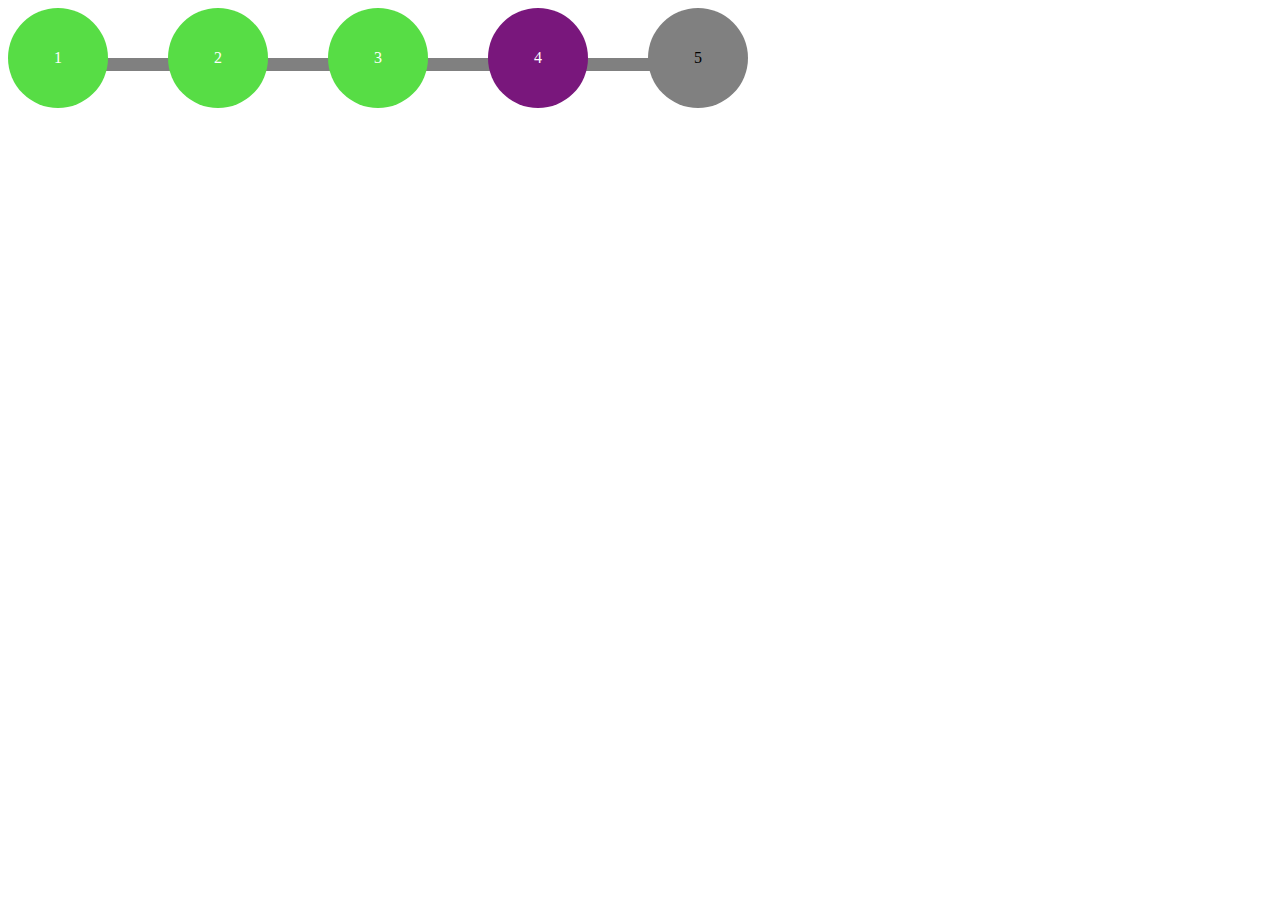
<file: 1zad/1.html>
<!DOCTYPE html>
<html lang="en">
  <head>
      <link rel ="stylesheet" href = "index.css">

    <meta charset="utf-8">
  </head>  
  <body>
<div class = "parent">
<div class = "circle"> 1 </div>
<div class = "circle">2</div>
<div class = "circle">3</div>
<div class = "circle-purple">4</div>
<div class = "circle-gray">5</div>
<div class= "rectangle"></div>
</div>
  </body>
</html>
</file>
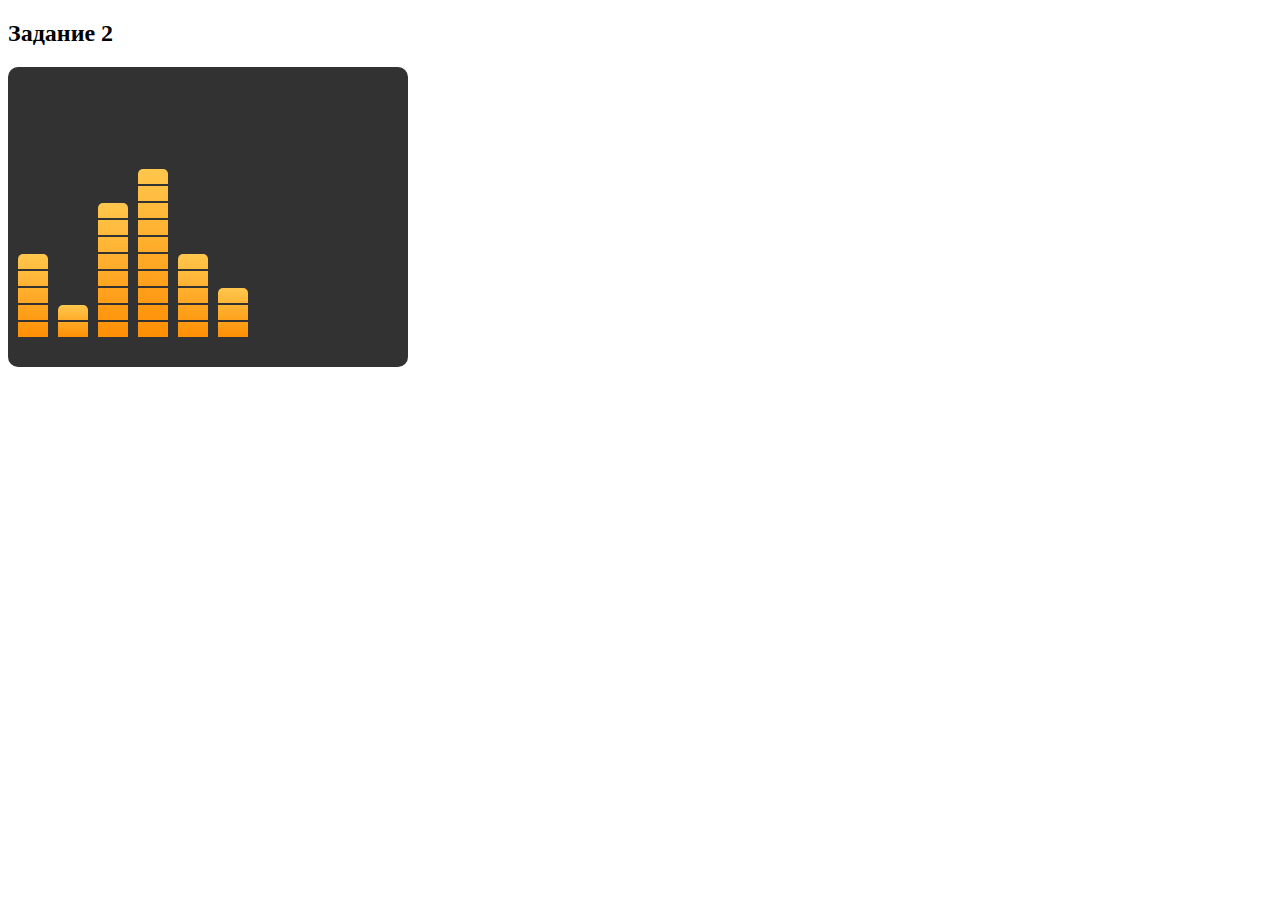
<file: 2zad/2.html>
<!DOCTYPE html>
<html lang="en">
  <head>
      <link rel ="stylesheet" href = "index.css">

    <meta charset="utf-8">
  </head>  
  <body>
<div class="second_task blockDes task">
		<h2>Задание 2</h2>
		<div class="ecvalizer blockDes">
				<div class="column">
					<div class="figure"></div>
					<div class="figure"></div>
					<div class="figure"></div>
					<div class="figure"></div>
					<div class="figure"></div>
				</div>
				<div class="column">
					<div class="figure"></div>
					<div class="figure"></div>
				</div>
				<div class="column">
					<div class="figure"></div>
					<div class="figure"></div>
					<div class="figure"></div>
					<div class="figure"></div>
					<div class="figure"></div>
					<div class="figure"></div>
					<div class="figure"></div>
					<div class="figure"></div>
				</div>
				<div class="column">
					<div class="figure"></div>
					<div class="figure"></div>
					<div class="figure"></div>
					<div class="figure"></div>
					<div class="figure"></div>
					<div class="figure"></div>
					<div class="figure"></div>
					<div class="figure"></div>
					<div class="figure"></div>
					<div class="figure"></div>
				</div>
				<div class="column">
					<div class="figure"></div>
					<div class="figure"></div>
					<div class="figure"></div>
					<div class="figure"></div>
					<div class="figure"></div>
				</div>
				<div class="column">
					<div class="figure"></div>
					<div class="figure"></div>
					<div class="figure"></div>
				</div>
		</div>
	</div>
  </body>
</html>
</file>
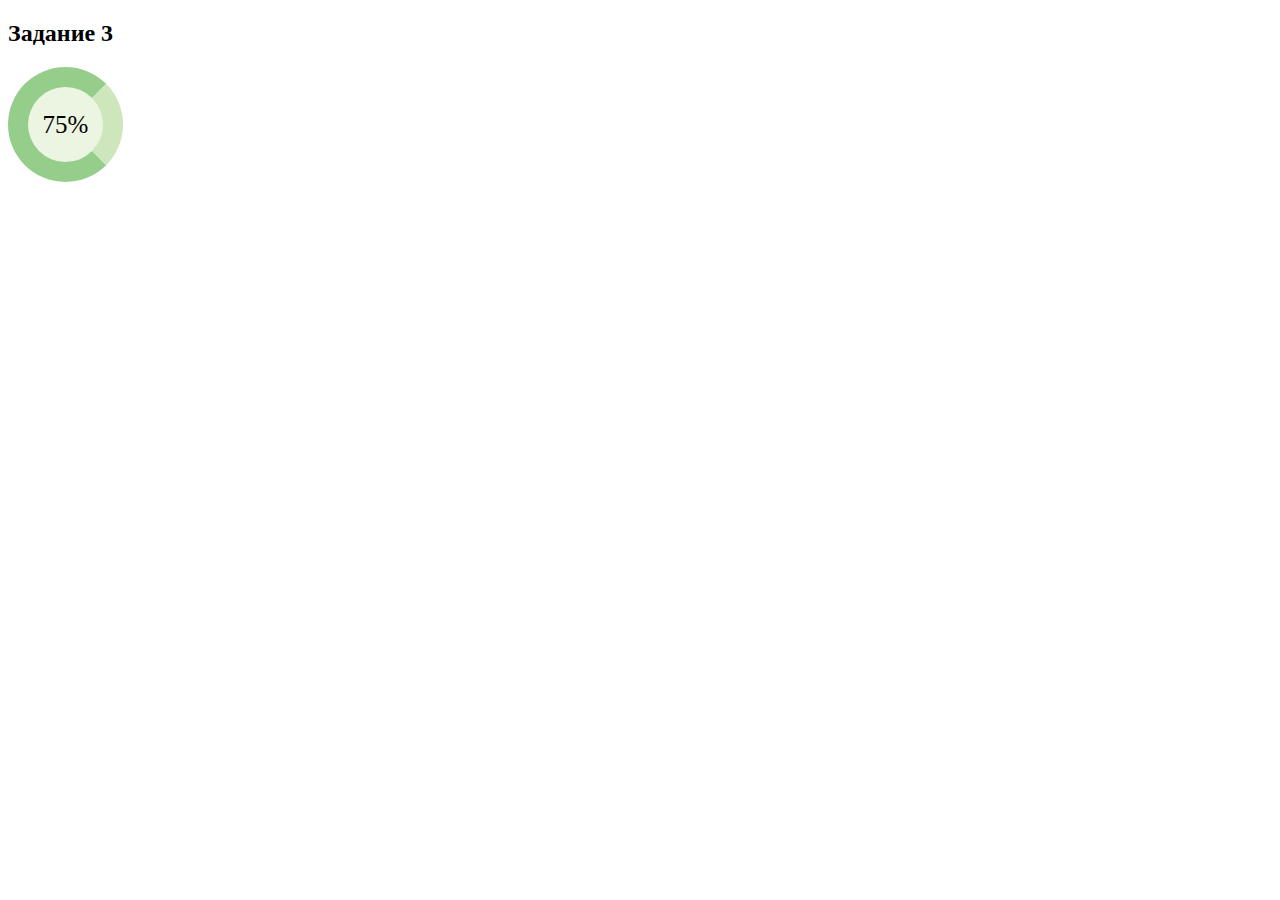
<file: 3zad/3.html>
<!DOCTYPE html>
<html lang="en">
  <head>
      <link rel ="stylesheet" href = "index.css">

    <meta charset="utf-8">
  </head>  
  <body>
<div class="third_task blockDes task">
		<h2>Задание 3</h2>
		<div class="diagram blockDes">75%</div>
	</div>
  </body>
</html>
</file>
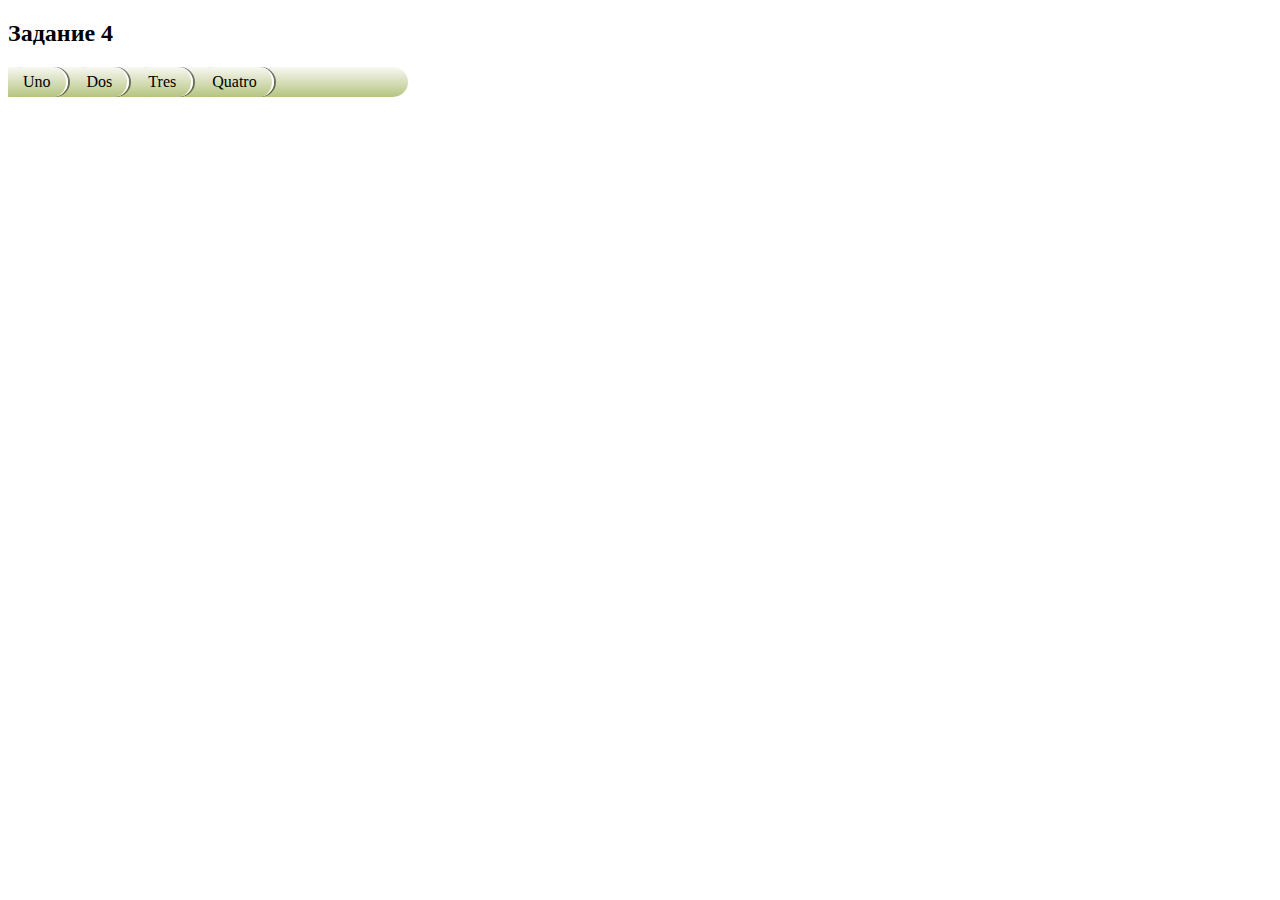
<file: 4zad/4.html>
<!DOCTYPE html>
<html lang="en">
  <head>
      <link rel ="stylesheet" href = "index.css">

    <meta charset="utf-8">
  </head>  
  <body>
<div class="fourth_task blockDes task">
		<h2>Задание 4</h2>
		<div class="nav blockDes">
			<div class="Tab">Uno</div>
			<div class="Tab">Dos</div>
			<div class="Tab">Tres</div>
			<div class="Tab">Quatro</div>
		</div>
	</div>
  </body>
</html>
</file>
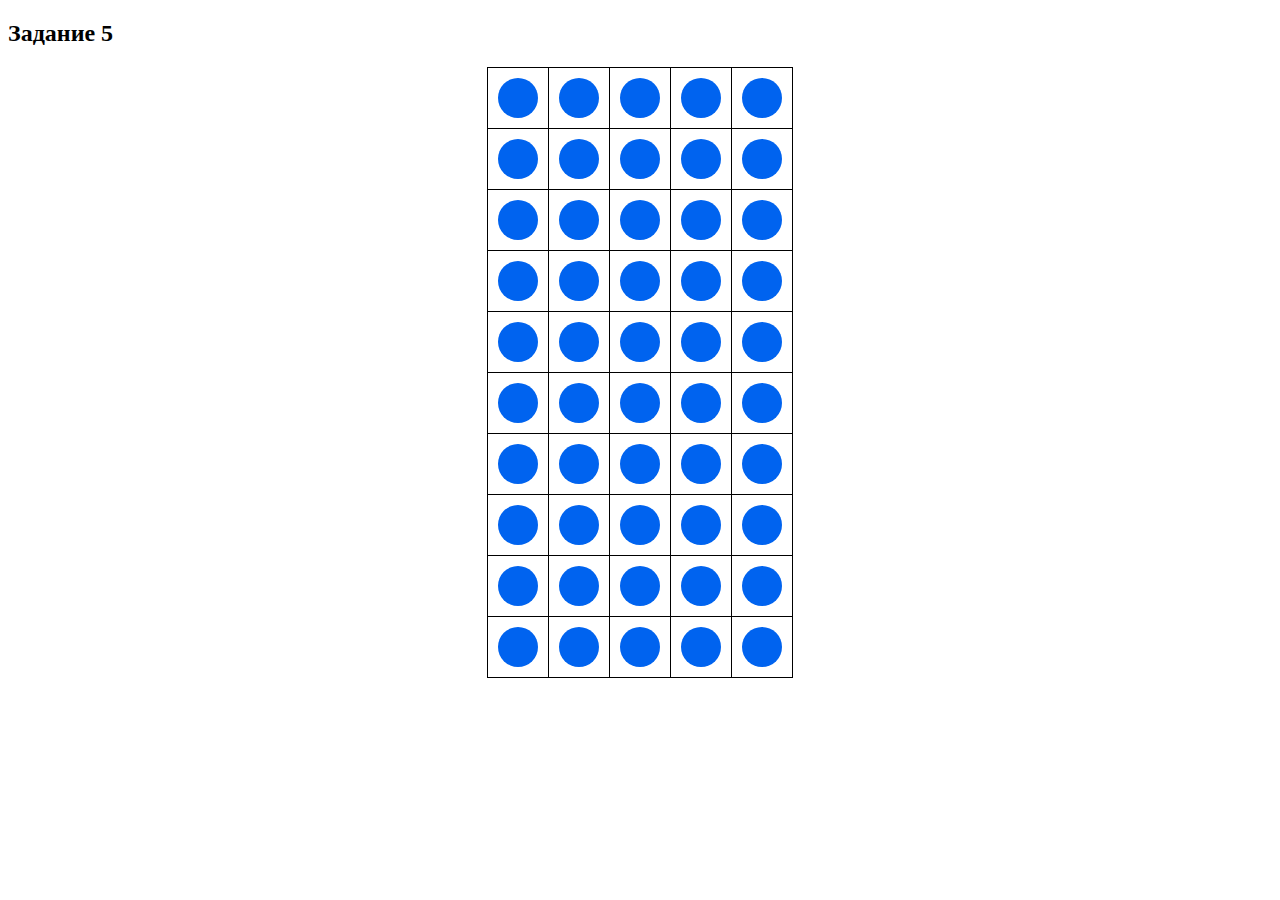
<file: 5zad/5.html>
<!DOCTYPE html>
<html lang="en">
  <head>
      <link rel ="stylesheet" href = "index.css">

    <meta charset="utf-8">
  </head>  
  <body>
<div class="fifth_task blockDes task">
		<h2>Задание 5</h2>
		<div class="table blockDes">
      <table>
        <tr>
          <td></td>
          <td></td>
          <td></td>
          <td></td>
          <td></td>
        </tr>
        <tr>
          <td></td>
          <td></td>
          <td></td>
          <td></td>
          <td></td>
        </tr>
        <tr>
          <td></td>
          <td></td>
          <td></td>
          <td></td>
          <td></td>
        </tr>
        <tr>
          <td></td>
          <td></td>
          <td></td>
          <td></td>
          <td></td>
        </tr>
        <tr>
          <td></td>
          <td></td>
          <td></td>
          <td></td>
          <td></td>
        </tr>
        <tr>
          <td></td>
          <td></td>
          <td></td>
          <td></td>
          <td></td>
        </tr>
        <tr>
          <td></td>
          <td></td>
          <td></td>
          <td></td>
          <td></td>
        </tr>
        <tr>
          <td></td>
          <td></td>
          <td></td>
          <td></td>
          <td></td>
        </tr>
        <tr>
          <td></td>
          <td></td>
          <td></td>
          <td></td>
          <td></td>
        </tr>
        <tr>
          <td></td>
          <td></td>
          <td></td>
          <td></td>
          <td></td>
        </tr>
      </table>
		</div>
	</div>

  </body>
</html>
</file>
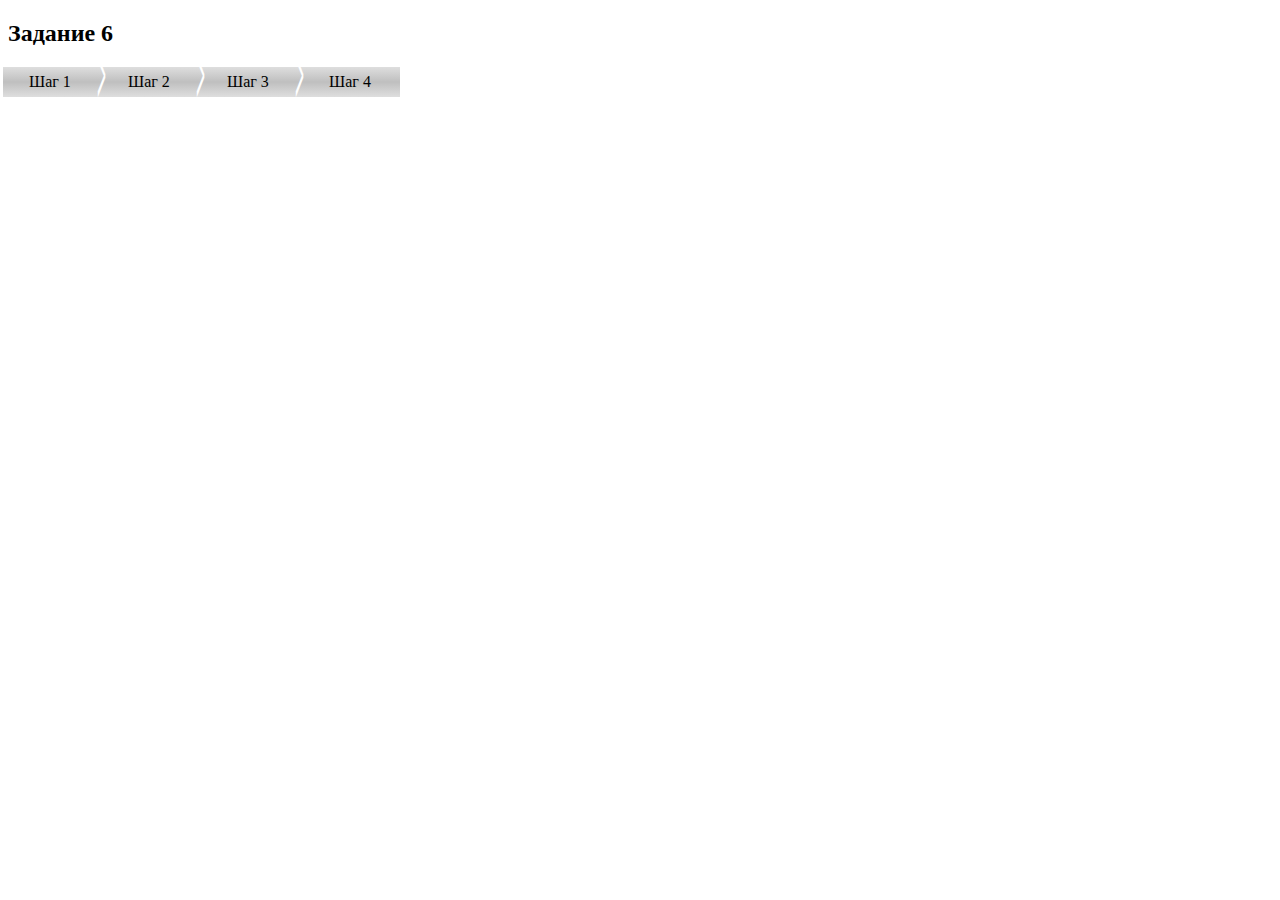
<file: 6zad/6.html>
<!DOCTYPE html>
<html lang="en">
  <head>
      <link rel ="stylesheet" href = "index.css">

    <meta charset="utf-8">
  </head>  
  <body>
<div class="sixth_task blockDes task">
	<h2>Задание 6</h2>
	<div class="nav6 blockDes">
    <section>
      <input type="radio" id="sh1" name="step" class="Tab6"><label for="sh1">Шаг 1<span class="arrow">></span></label>
      <input type="radio" id="sh2" name="step" class="Tab6"><label for="sh2">Шаг 2<span class="arrow">></span></label>
      <input type="radio" id="sh3" name="step" class="Tab6"><label for="sh3">Шаг 3<span class="arrow">></span></label>
      <input type="radio" id="sh4" name="step" class="Tab6"><label for="sh4">Шаг 4</label>
    </section>

	</div>

  </body>
</html>
</file>
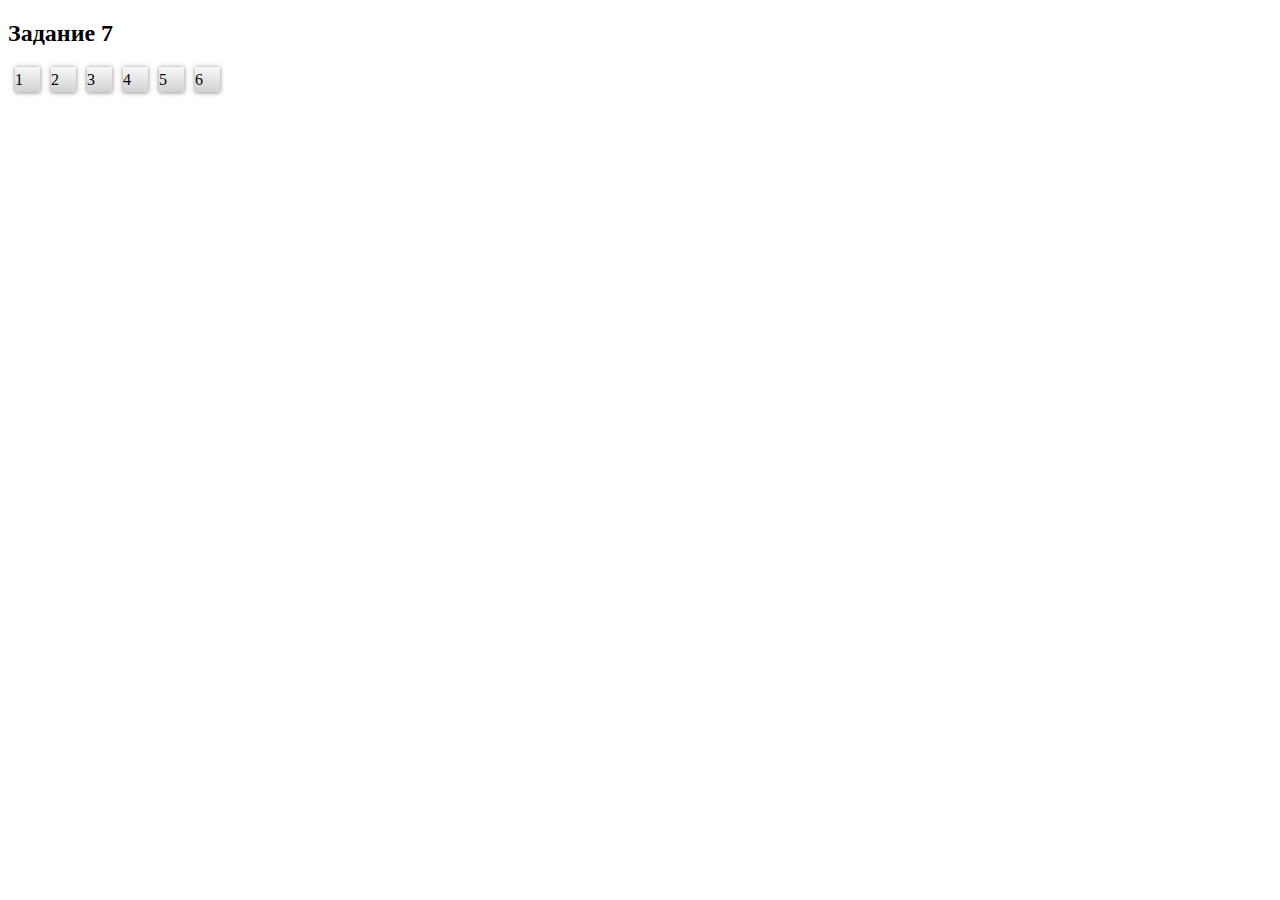
<file: 7zad/7.html>
<!DOCTYPE html>
<html lang="en">
  <head>
      <link rel ="stylesheet" href = "index.css">

    <meta charset="utf-8">
  </head>  
  <body>
  	<div class="seventh_task blockDes task">
	<h2>Задание 7</h2>
	<div class="numeration blockDes">
		<div class="numItem">1</div>
		<div class="numItem">2</div>
		<div class="numItem">3</div>
		<div class="numItem">4</div>
		<div class="numItem">5</div>
		<div class="numItem">6</div>
	</div>
	</div>

  </body>
</html>
</file>
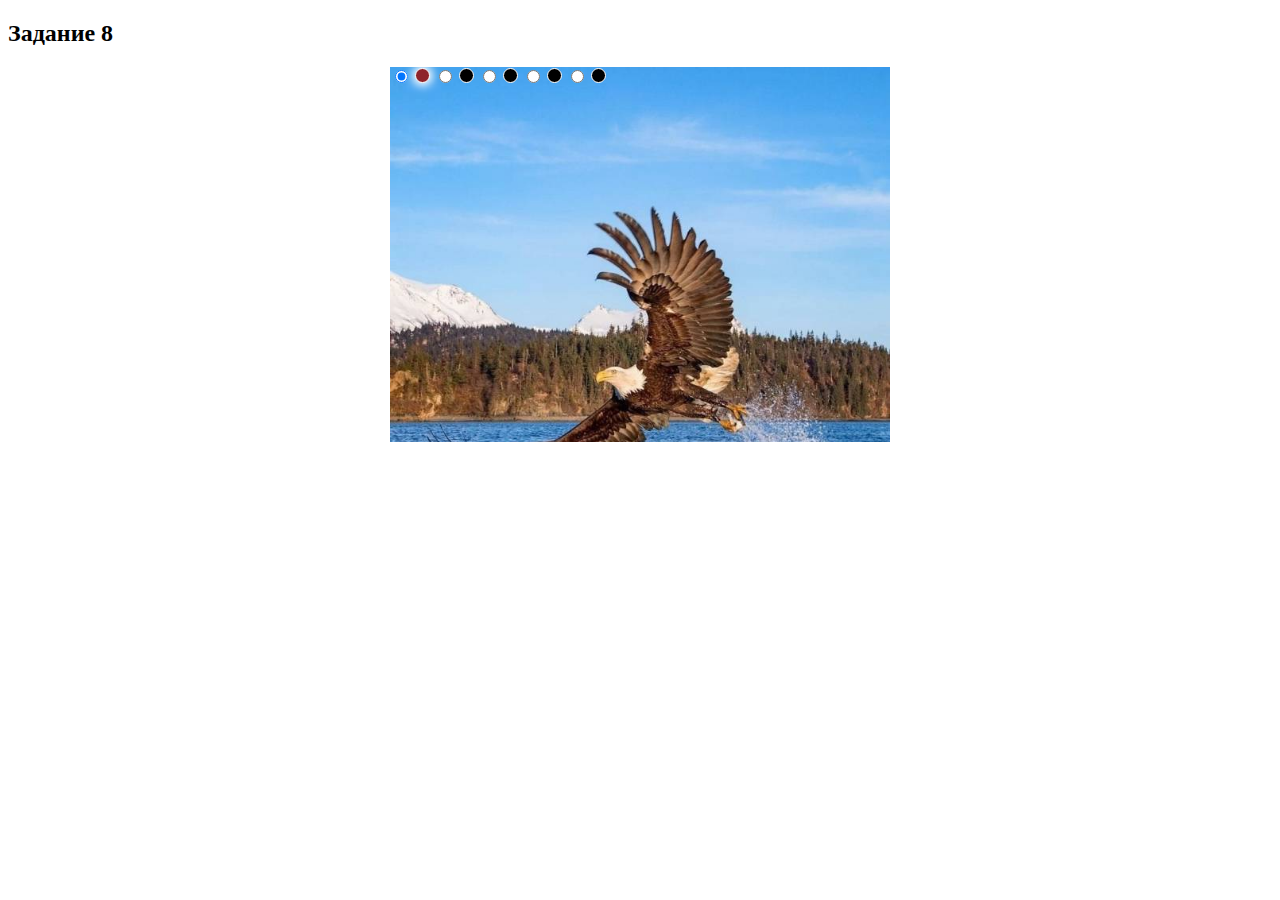
<file: 8zad/8.html>
<!DOCTYPE html>
<html lang="en">
  <head>
      <link rel ="stylesheet" href = "index.css">

    <meta charset="utf-8">
  </head>  
  <body>
  	<div class="eighth_task blockDes task">
	<h2>Задание 8</h2>
	<section class="slider blockDes">
  	 <input id='img1' type='radio' name='picture' checked>
     <label for='img1'></label>
     <input id='img2' type='radio' name='picture'>
     <label for='img2'></label>
     <input id='img3' type='radio' name='picture'>
     <label for='img3'></label>
     <input id='img4' type='radio' name='picture'>
     <label for='img4'></label>
     <input id='img5' type='radio' name='picture'>
   <label for='img5'></label>
	 </section>
	</div>
	</div>

  </body>
</html>
</file>
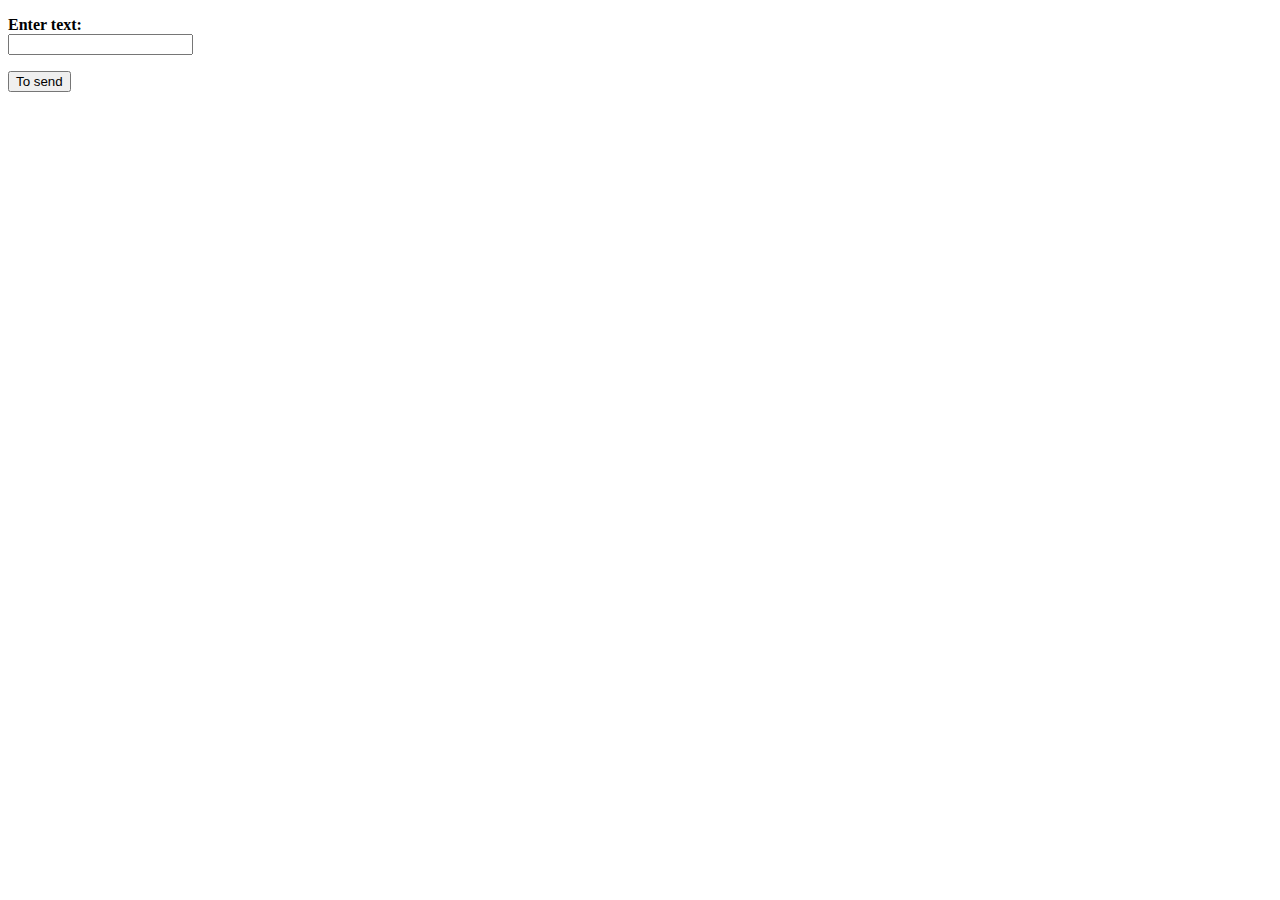
<file: JS/1/1.html>
<!DOCTYPE html>
<html>
<head>
    <meta http-equiv="Content-Type" content="text/html; charset=utf-8"/>
    <title></title>
    <meta charset="utf-8" />   
</head>
<body>
    <div class="block">
        <p><b>Enter text:</b><br>
        <input type="text" id="text">
        </p>
        <p>
        <input type="button" id="but" value="To send"></p>
    </div>
        <script src="1.js"></script>

</body>
</html>
</file>
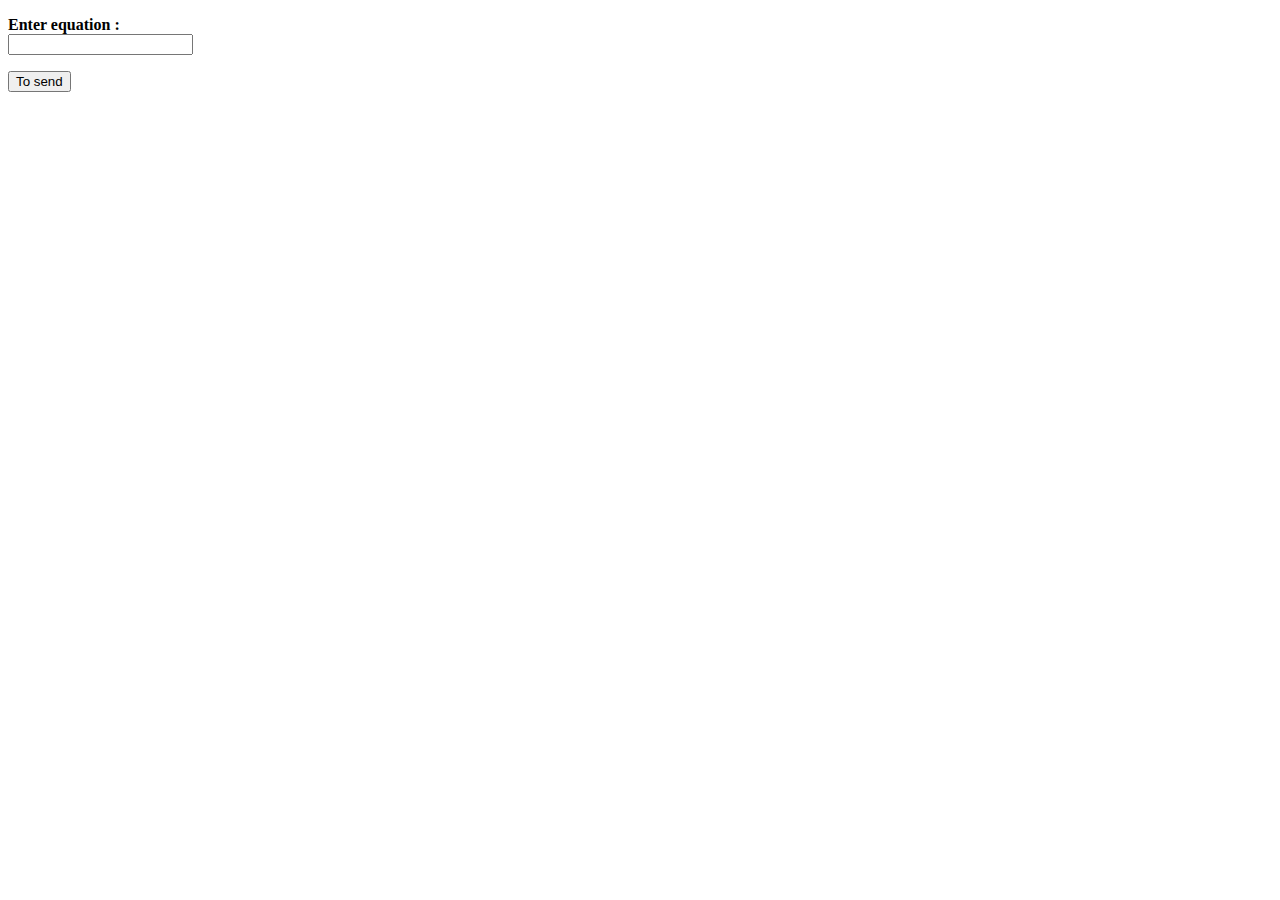
<file: JS/2/2.html>
<!DOCTYPE html>
<html>

<head>

    <meta http-equiv="Content-Type" content="text/html; charset=utf-8"/>
    <title></title>
    <meta charset="utf-8" /> 
	
</head>

<body>
    <div>
        <p><b>Enter equation :</b><br>
        <input type="text" id="text" class="txt">
        </p>
        <input type="button" id="but" value="To send" class="btn">
    </div>
        <script src="2.js"></script>

</body>

</html>
</file>
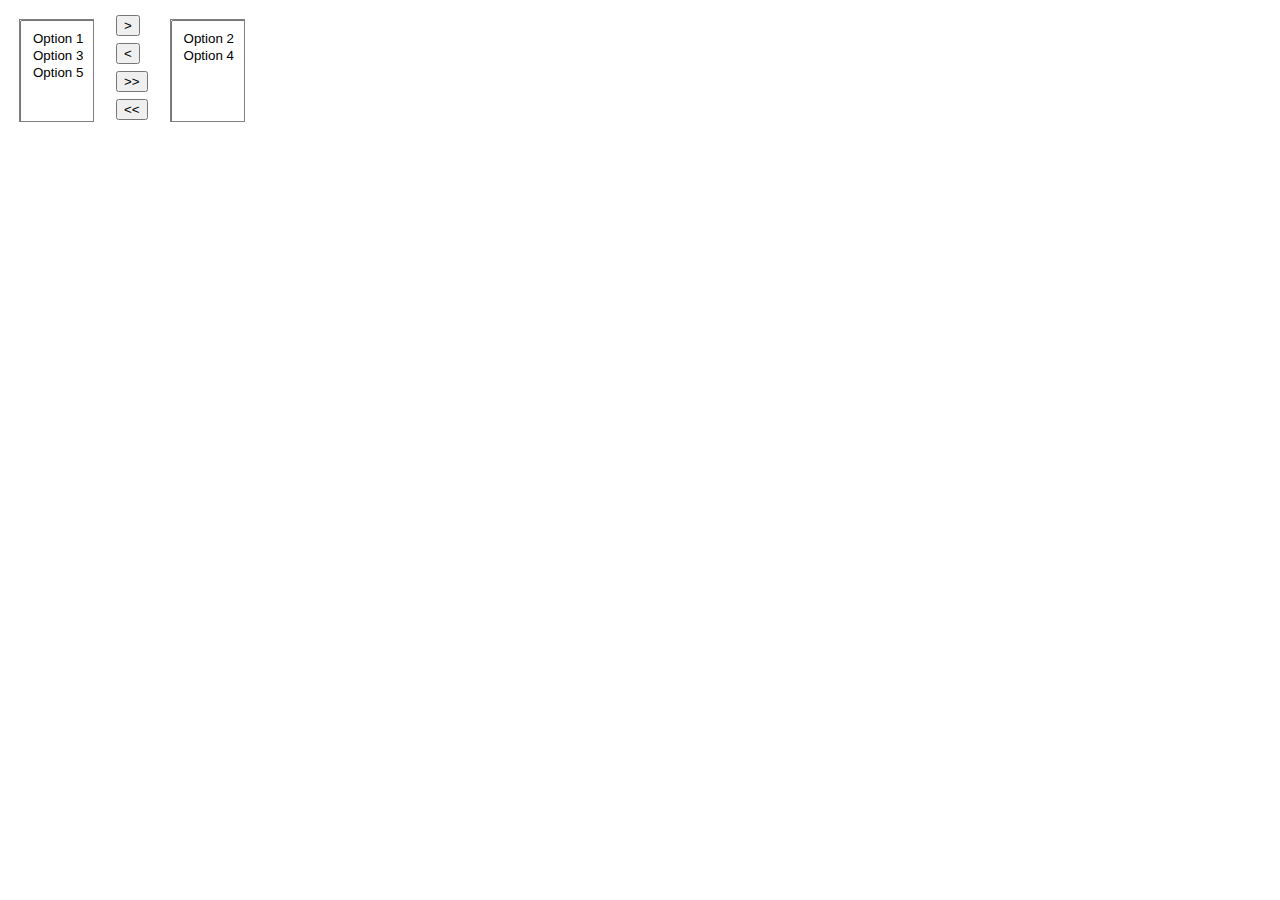
<file: JS/3/3.html>
<!DOCTYPE html>
<html lang="en">
<head>
    <meta charset="UTF-8">
    <meta name="viewport" content="width=device-width, initial-scale=1.0">
    <meta http-equiv="X-UA-Compatible" content="ie=edge">
    <title>Butterfly</title>
    <link rel="stylesheet" type="text/css" href="3.css">
</head>

<body>
    <script>
        function OneToRight(){
            oneToTheOtherSide(document.getElementById("leftSelect"), document.getElementById("rightSelect")); 
        }

        function OneToLeft(){
            oneToTheOtherSide(document.getElementById("rightSelect"), document.getElementById("leftSelect")); 
        }

        function AllToRight(){
            allToTheOtherSide(document.getElementById("leftSelect"), document.getElementById("rightSelect")); 
        }

        function AllToLeft(){
            allToTheOtherSide(document.getElementById("rightSelect"), document.getElementById("leftSelect")); 
        }        

        function oneToTheOtherSide(from, to){
            var idx = from.selectedIndex;
            try{
                to.appendChild(from.options.item(idx));
                to[to.selectedIndex].selected = false;
            }
            catch{
                alert("Select Option!");
            }            
        }

        function allToTheOtherSide(from, to){
            while(from[0] !== undefined){
                to.appendChild(from[0]);
            }
        }
    </script>

    <div class="block"> 
        <select size="5" id="leftSelect">
            <option>Option 1</option>
            <option>Option 3</option>
            <option>Option 5</option>
        </select>
    </div>

    <div class="btn-group">
            <button onclick="OneToRight()"> > </button>
            <button onclick="OneToLeft()"> < </button>
            <button onclick="AllToRight()"> >> </button>
            <button onclick="AllToLeft()"> << </button>
    </div>

    <div class="block">
        <select size="5" id="rightSelect">
            <option>Option 2</option>
            <option>Option 4</option>
        </select>
    </div>

</body>
</html>
</file>
<file: 1zad/index.css>
.parent
{
    width: 810 px;
    
}

.circle
{
    width: 100px; 
    height: 100px;
    
    box-sizing: border-box;
    border-radius: 50px;
    background: rgb(87, 221, 69);
    float: left;
    margin-right: 60px;
    z-index: 1;
    position: relative;
    display: flex;
    justify-content: center;
    align-items: center;
    color: white;
 

}

.circle-purple
{
    width: 100px; 
 
    height: 100px;
    box-sizing: border-box;
    border-radius: 50px;
    float: left;
    margin-right: 60px;
    position: relative;
    background: rgb(121, 23, 124);
    z-index: 1;
    display: flex;
    justify-content: center;
    align-items: center;
    color: white;
    

}

.circle-gray
{
    width: 100px; 
    height: 100px;
    box-sizing: border-box;
    border-radius: 50px;
    background: rgb(71, 253, 87);
    float: left;
    margin-right: 60px;
    background: gray;
    z-index: 1;
    position: relative;
    text-align: center;
    display: flex;
    justify-content: center;
    align-items: center;
    color: black;



}

.rectangle
{
    /*width: 100%;
    height: 1.5%;*/

    width: 100px;
    height: 13px;
    inline-size: 700px;
    background: gray;
     position: relative;
     top: 50px;
    left: 10px;

}
</file>
<file: 2zad/index.css>
.ecvalizer{
	width:400px;
	height:300px;
	background: #323232;
	border-radius: 10px;
	position: relative;

}

.column{
	width:30px;
	height:83px;
	background: linear-gradient(to top, #ff8f04, #ffc74d);
	display: inline-block;
	position: absolute;
	border-top-right-radius: 5px;
	border-top-left-radius: 5px;
	bottom:30px;
	left:10px;
}
.column:nth-child(2){
	height:32px;
	left:50px;
}
.column:nth-child(3){
	height:134px;
	left:90px;
}
.column:nth-child(4){
	height: 168px;
	left:130px;
}
.column:nth-child(5){
	left:170px;
}
.column:nth-child(6){
	height: 49px;
	left:210px;
}

.column div{
	position: absolute;
	left:0;
	bottom: 15px;
	border:none;
	border-top: 2px solid #323232;
	width: 100%;
	z-index: 777;
	display: inline-block;
}

.column div:nth-child(2){
	bottom: 32px;
}
.column div:nth-child(3){
	bottom: 49px;
}
.column div:nth-child(4){
	bottom: 66px;
}
.column div:nth-child(5){
	bottom: 83px;
}
.column div:nth-child(6){
	bottom: 100px;
}
.column div:nth-child(7){
	bottom: 117px;
}
.column div:nth-child(8){
	bottom: 134px;
}
.column div:nth-child(9){
	bottom: 151px;
}
</file>
<file: 3zad/index.css>
.diagram{
	background: #ecf4e2;
	font-family: Times New Roman;
    font-size: 25px;
    line-height: 75px;
    text-align: center;
    width: 75px;
    height: 75px;    
    border: 20px solid #95cd8b;
    border-right: 20px solid #cee6bb;
	border-radius: 50%;
}
</file>
<file: 4zad/index.css>
.nav{
	background: linear-gradient(to top, #b5c480, #f8f8f3);
	text-align: left;
	width:400px;
	height:30px;
	border-radius: 0 20px 20px 0;
}
.Tab{
	height: 30px;
	line-height: 30px;
	padding-left: 15px;
	padding-right: 15px;
	display: inline-block;
	border-right: 2px solid #fff;
	border-radius: 30px;
	box-shadow: 2px 0px 0px 0px rgba(0,0,0,0.5);
}
.nav div{
	display: inline-block;

}
</file>
<file: 5zad/index.css>
.table table {
  border-collapse: collapse;
  overflow: hidden;
  margin: 0 auto;
}

.table td, th {
  border: 1px solid #000;
  position: relative;
}

.table td {
  width: 58px;
  height: 58px;
}

.table td:before {
  content: "";
  width: 40px;
  height: 40px;
  border-radius: 50%;
  background: #0063ef;
  position: absolute;
  top: calc(50% - 20px);
  right: calc(50% - 20px);
}

.table tbody tr:hover {
  background: #ffe581;
}

.table tbody td:hover:after {
  content: "";
  position: absolute;
  left: 0;
  top: -5000px;
  height: 10000px;
  width: 100%;
  background: #ffe581;
  z-index: -1;
}

.table tbody td:hover:before {
  background: #000;
}

.table tbody td:hover {
  background: #ffcd00;
}
</file>
<file: 6zad/index.css>
.nav6 label{
	text-align: center;
	height: 30px;
	width: 100px;
	line-height: 30px;
	display: inline-block;
	margin-left: -5px;
	background: #bfbfbf;
     background: -moz-linear-gradient(top,#dedede,#bfbfbf 50%,#dedede);
     background: -webkit-linear-gradient(top,#dedede,#bfbfbf 50%,#dedede);
     background: -ms-linear-gradient(top,#dedede,#bfbfbf 50%,#dedede);
     background: -o-linear-gradient(top,#dedede,#bfbfbf 50%,#dedede);
     background: linear-gradient(to bottom,#dedede,#bfbfbf 50%,#dedede);
}
input[type="radio"]{
	display: none;
}
.nav6 input:checked + label{
	color: white;
	background: #64c51d;
	 background: -moz-linear-gradient(top,#aee188,#64c51d 50%,#aee188);
     background: -webkit-linear-gradient(top,#aee188,#64c51d 50%,#aee188);
     background: -ms-linear-gradient(top,#aee188,#64c51d 50%,#aee188);
     background: -o-linear-gradient(top,#aee188,#64c51d 50%,#aee188);
     background: linear-gradient(to bottom,#aee188,#64c51d 50%,#aee188);
}
span.arrow{
	display: inline-block;
	-webkit-transform:scale(1,5.3); /* Safari and Chrome */
	font-weight: bold;
	padding-bottom: 2px;
	margin-bottom: 4px;
	color: white;
	float: right;
	padding-right: 1px;
	margin-right: -4px;
}
</file>
<file: 7zad/index.css>
.numItem{
	background: linear-gradient(to top, #d2d2d3, #f8f9f6);
	display:inline-block;
	line-height: 25px;
	width:25px;
	height: 25px;
	margin-left: 7px;
	border-radius: 5spx;
	box-shadow: 0 0px 5px rgba(0, 0, 0, 0.25), 0 1px 4px rgba(0,0,0,0.25);
}
</file>
<file: 8zad/index.css>
.slider label{
	background: black;
	width: 13px;
	height:13px;
	border:1px solid white;
	border-radius: 50%;
	display: inline-block;
}

.slider{
	width: 500px !important; height: 375px !important;
}

.slider {
	background-image: url(images/1.jpg);
    background-size: cover;
    background-repeat: no-repeat;
	height: 100%;
	margin-left: auto;
	margin-right: auto;
	left: 0;
	right: 0;
}
.slider input:checked + label{
	background: #8e242c;
	box-shadow: 0 0 10px 3px white;

}

#img2:checked .slider{
	background-image: none;
}
</file>
<file: JS/3/3.css>
.block {
    display: inline-block;
    vertical-align: top;
    overflow: hidden;
    border: solid grey 1px;
    width: 73px;
    height: 101px;
    margin: 11px;
  }

  .block select {
    padding: 10px;
    margin: 0px 100px 0px 0px;
  }

  .btn-group button{
      display: block;
      margin: 7px; 
  }

  .block, .btn-group{
      display: inline-block;
  }
</file>
